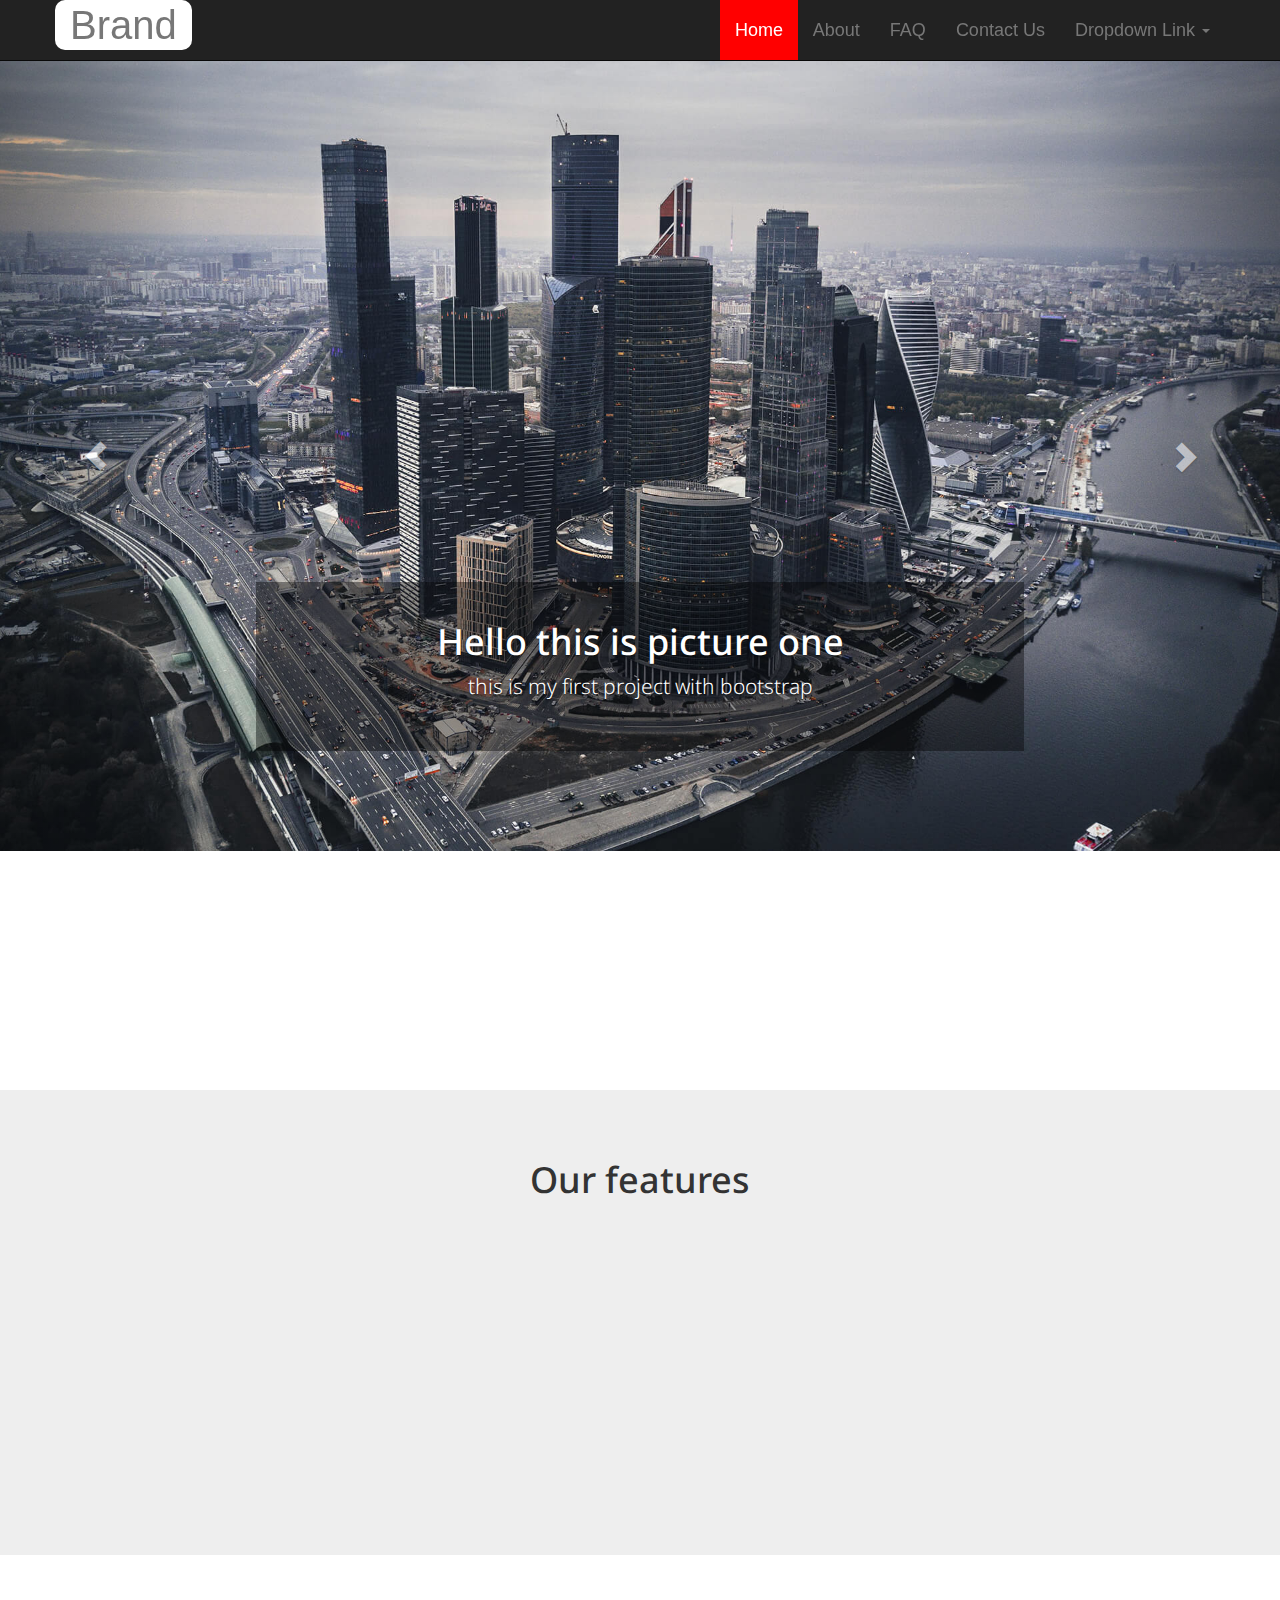
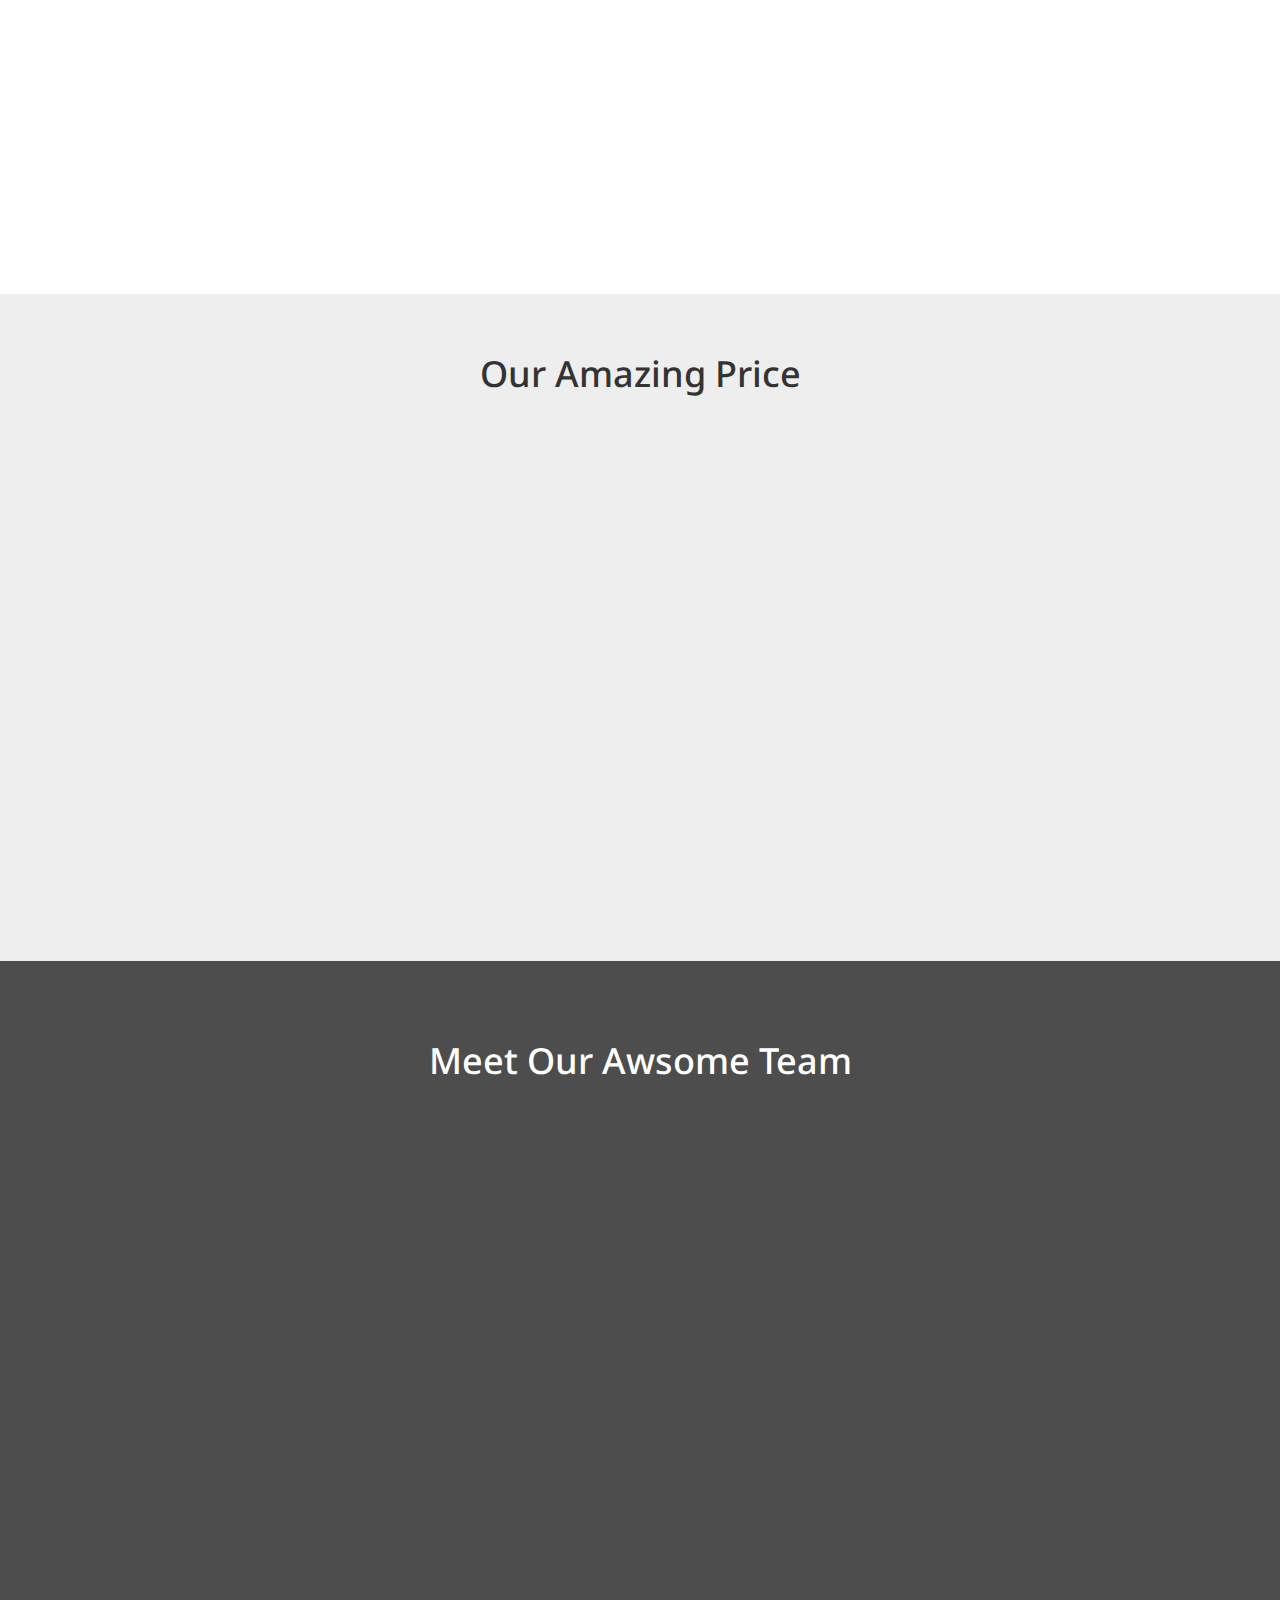
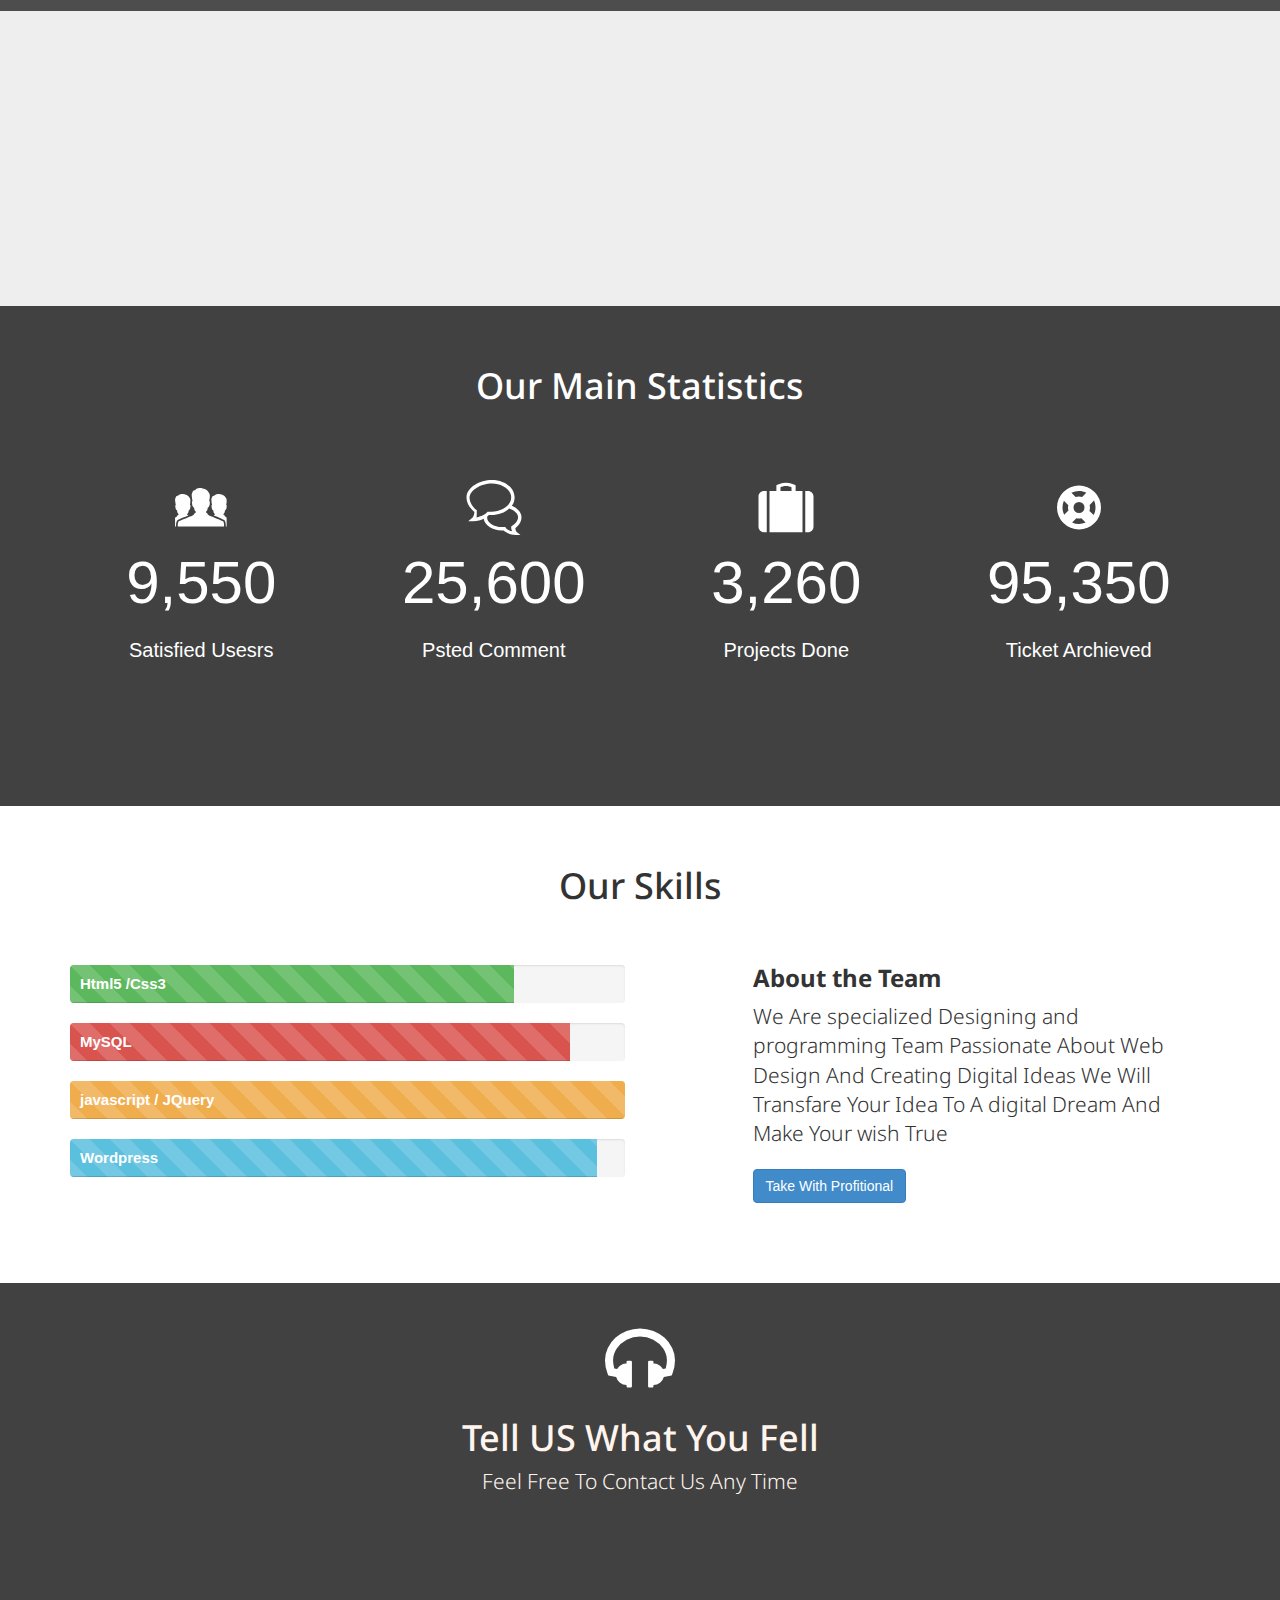
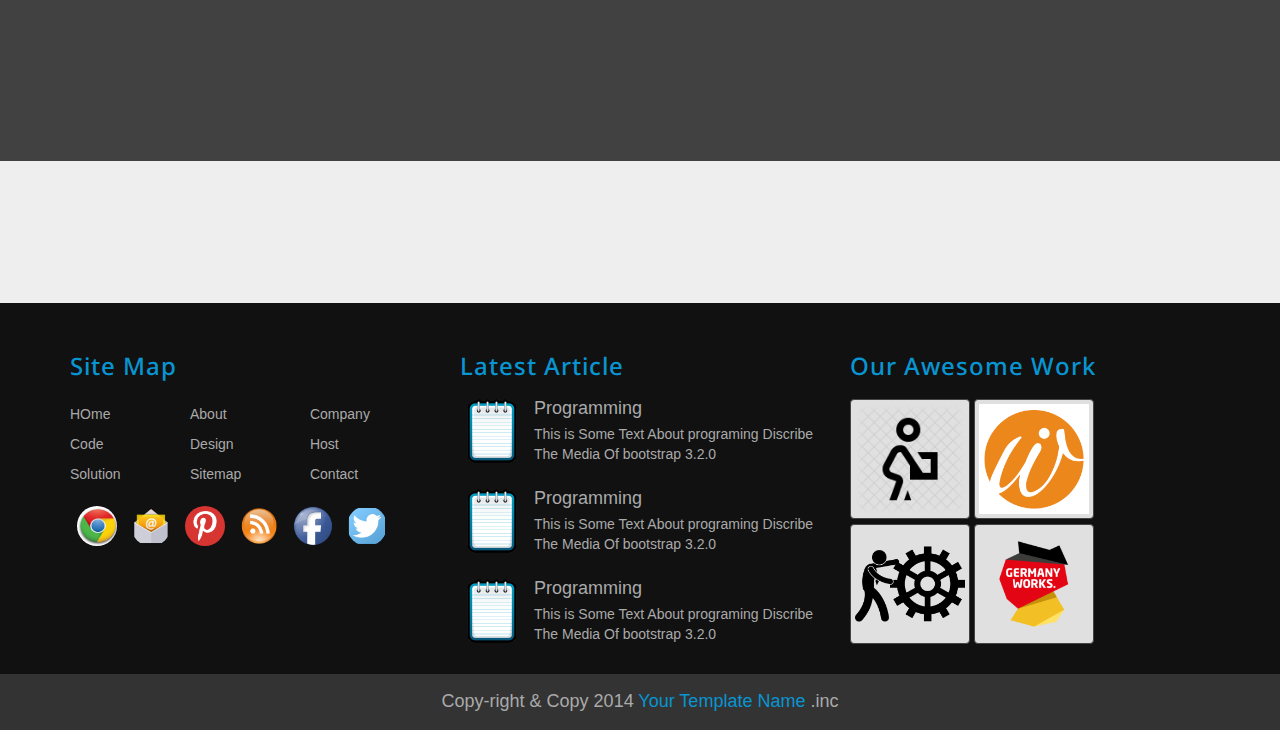
<file: bootstrap-project/index.html>
<!DOCTYPE html>
<html>
<head> 
  <link rel="stylesheet" 
  href="https://cdnjs.cloudflare.com/ajax/libs/font-awesome/5.15.3/css/all.min.css" 
  integrity="sha512-iBBXm8fW90+nuLcSKlbmrPcLa0OT92xO1BIsZ+ywDWZCvqsWgccV3gFoRBv0z+8dLJgyAHIhR35VZc2oM/gI1w==" 
  crossorigin="anonymous" />  <!--to Aicons-->
  
<!-- Required meta tags -->
<meta charset="utf-8">
<!--meta  of internet exploer-->
<meta http-equiv="X-UA-Compatible" content="IE=edge"> 
<!--meta of mobile -->
<meta name="viewport" content="width=device-width, initial-scale=1, shrink-to-fit=no">


<link rel="stylesheet" href="css/bootstrap.min.css">
<link rel="stylesheet" href="css/all.min.css">
<link rel="stylesheet" href="css/main.css"> 
<link rel="stylesheet" href="css/media.css"> 
<link rel="stylesheet" href="css/hover.css"> <!--Hover File-->
<link rel="stylesheet" href="css/animate.css"> <!--Animate file-->
<link rel="stylesheet" type="text/css" href="//fonts.googleapis.com/css?family=Droid+Sans" />

<title> boot strap first design</title>

</head>
<body>

    <!----------------navbar-------------------------------->

  <nav class="navbar navbar-default navbar-fixed-top navbar-inverse " role="navigation">

    <div class="container"> 

      <!-- Brand and toggle get grouped for better mobile display -->
      <div class="navbar-header ">

        <button type="button" class="navbar-toggle" data-toggle="collapse" data-target="#bs-example-navbar-collapse-1">
          <span class="sr-only">Toggle navigation</span>
          <span class="icon-bar"></span>
          <span class="icon-bar"></span>
          <span class="icon-bar"></span>
        </button>

        <a class="navbar-brand hvr-underline-reveal wow bounceInLeft" href="#">Brand</a> <!--brand-name or (logo)-->

      </div>
  

      <!-- Collect the nav links, forms, and other content for toggling -->
      <div class="collapse navbar-collapse" id="bs-example-navbar-collapse-1">

        <ul class="nav navbar-nav navbar-right"> <!--contain 3 link and nav become right side--> 
          
          <li class="active hvr-ripple-in wow  fadeInDown " data-wow-duration="1s" data-wow-delay="0.5s" ><a href="#"> Home</a></li> <!--first link to (class="active)"-->

          <li><a href="about.html " class="wow  fadeInDown " data-wow-duration="1s" data-wow-delay="1s">About</a></li>  <!--Second link (normal link)-->
          <li><a href="FAQ.html" class="wow  fadeInDown " data-wow-duration="1s" data-wow-delay="1.5s">FAQ</a></li>  <!--FAQ - link (normal link)-->
          <li><a href="contact.html" class="wow  fadeInDown " data-wow-duration="1s" data-wow-delay="2s">Contact Us</a></li>  <!--third link (normal link)-->

          <li class="dropdown"> <!-- fourth Link contain a Drop down -->
            <a href="#" class="dropdown-toggle wow  fadeInDown " data-wow-duration="1s" data-wow-delay="2.5s" data-toggle="dropdown">Dropdown Link <span class="caret"></span></a>
            <ul class="dropdown-menu" role="menu">
              <li><a href="#">Action</a></li>
              <li><a href="#">Another action</a></li>
              <li><a href="#">Something else here</a></li>
              <li class="divider"></li>  <!--To make line in dropdown -->
              <li><a href="#">Separated link</a></li>
              <li class="divider"></li>  <!--To make line in dropdown-->
              <li><a href="#">One more separated link</a></li>
            </ul>
          </li>
        </ul>

        <!-- <form class="navbar-form navbar-left" role="search">
          <div class="form-group">
            <input type="text" class="form-control" placeholder="Search">
          </div>
          <button type="submit" class="btn btn-default">Submit</button>
        </form> -->   <!--this form not need now-->


        <!--
           <ul class="nav navbar-nav navbar-right"> 

          <li><a href="#"> normal Link</a></li> 

          <li class="dropdown">
            <a href="#" class="dropdown-toggle" data-toggle="dropdown">Dropdown <span class="caret"></span></a>
            <ul class="dropdown-menu" role="menu">
              <li><a href="#">Action</a></li>
              <li><a href="#">Another action</a></li>
              <li><a href="#">Something else here</a></li>
              <li class="divider"></li> 
              <li><a href="#">Separated link</a></li>
            </ul>
          </li>
        </ul> 
      -->
        
      </div><!-- /.navbar-collapse -->
      
    </div><!-- /.container-fluid -->
    
  </nav>
  <!--end of navbar-->
<!-------------------------------------------------------------------------------------------------->
<!--Start Video #51 Bread crumb Section -->
<!-- <div class="breadcruumb-holder">
    <div class="container">
        <ol class="breadcrumb">
          <li><a href="index.html">Home</a></li>
          <li class="active">About us</li>
        </ol>
    </div>
</div> -->

<!--End Video #51 Bread crumb Section-->
<!-------------------------------------------------------------------------------------------------->




  <!-- start carousel video 13 (slide-show)-->

  <div id="myslide" class="carousel slide" data-ride="carousel"> <!--contin id (myslide)-->
    
    <!-- Indicators -->
    <ol class="carousel-indicators">

      <li data-target="#myslide" data-slide-to="0" class="active"></li> <!--slide one indicater  -->
      <li data-target="#myslide" data-slide-to="1"></li>                 <!--slide two  -->
      <li data-target="#myslide" data-slide-to="2"></li>                <!--slide three-->
      <li data-target="#myslide" data-slide-to="3"></li>                <!--slide four -->
    </ol>
  
    <!-- Wrapper for slides  --> 
    <div class="carousel-inner "> <!--#of pages = #of picture-->

        <div class="item active">
          <img src="img/heo-bg.jpg" alt="pic1">            <!--first picutre-->
          <div class="carousel-caption">
            <h1> Hello this is picture one </h1>
            <p class="lead"> this is my first project with bootstrap</p>
          </div>
        </div>
      
        <div class="item">
          <img src="img/cta-bg.jpg" alt="pic2">
          <div class="carousel-caption">        <!--second picutre-->     
            <h1> Hello this is picture two </h1>
           <p class="lead"> this is my first project with bootstrap</p>
          </div>
        </div>
     
    
    
      
        <div class="item">
          <img src="img/Contact.jpg" alt="pic3">
          <div class="carousel-caption">        <!--third picutre-->     
            <h1> Hello this is picture three </h1>
            <p class="lead"> this is my first project with bootstrap</p>
          </div>
        </div>
        
  


        <div class="item">
          <img src="img/cnt.jpg" alt="pic4">
          <div class="carousel-caption" class="img-responsive">        <!--four picutre-->     
           <h1> Hello this is picture four </h1>
           <p class="lead"> this is my first project with bootstrap</p>
          </div>
        </div>
  
  </div>


    <!-- Controls --> <!-- السهمين-->

    <a class="left carousel-control" href="#myslide" role="button" data-slide="prev"> 
      <span class="glyphicon glyphicon-chevron-left"></span>
    </a>

    <a class="right carousel-control" href="#myslide" role="button" data-slide="next">
      <span class="glyphicon glyphicon-chevron-right"></span>
    </a>
  </div>
                                  <!--end- carousel-->
              <!------------------------------------------------------------------>
              <!------------------------------------------------------------------->
       

             
             
<!----------------------------------------------------------------------------------------------------------------->
                                      <!--video 15 section About -->

   <section class="about text-center wow bounceIn" data-wow-duration="3s" data-wow-offset="250" > <!--wow -to use animation file then name of animation-->
      <div class="container">
            <h1>Need Our New Template <span>Haggag-Inc</span></h1>      
            <p class="lead">Let Me Introduce Our emplate  Created with <strong>Bootstap</strong> 3.2.0</p>
      </div>   
    </section>

                                             <!--end section about -->
<!----------------------------------------------------------------------------------------------------------------->

                                             

    <!----------start section features -------------------->

         <section class="featurs text-center ">
        <div class="container ">
           <h1 > Our features</h1>
          
          <div class="row">
              
            <div class="col-lg-3 col-md-6">
                <div class="Feat wow bounceInLeft" data-wow-duration="5s" data-wow-offset="120">
                <span class="glyphicon glyphicon-ok"></span>  <!--code of ICON-->
                <h4>Story One</h4>
                <p>Lorem ipsum dolor, sit amet consectetur adipisicing elit. At, eum sint fugit nobis, qui laudantium ipsum eos vel nulla quam architecto sapiente neque maiores tempore hic quos numquam? Similique, recusandae.</p>
                </div>
            </div>
            
            <div class="col-lg-3 col-md-6">
              <div class="Feat wow bounceInUp" data-wow-duration="5s" data-wow-offset="120">
              <span class="glyphicon glyphicon-thumbs-up"></span>  <!--code of ICON-->
              <h4>Story Two</h4>
              <p>Lorem ipsum dolor sit amet consectetur adipisicing elit. Repellendus corrupti exercitationem tempore? Nostrum at ea pariatur incidunt, harum neque temporibus quae aut tenetur, doloremque ex, odio perspiciatis ab et voluptatem.</p>
            </div>
          </div>

          <div class="col-lg-3 col-md-6 wow bounceIn">
            <div class="Feat  wow bounceInDown"data-wow-duration="5s" data-wow-offset="120">
            <span class="glyphicon glyphicon-eye-open"></span>  <!--code of ICON-->
            <h4>Story Three</h4>
            <p>Lorem ipsum dolor sit amet consectetur adipisicing elit. Reiciendis consequatur molestias odit tenetur provident totam accusamus magni laudantium facilis nulla ipsa aspernatur pariatur sunt reprehenderit alias, recusandae harum dignissimos placeat?</p>
          </div>
        </div>

        <div class="col-lg-3 col-md-6">
          <div class="Feat wow bounceInRight "data-wow-duration="5s" data-wow-offset="120">
          <span class="glyphicon glyphicon-pencil"></span>  <!--code of ICON-->
          <h4>Story Four</h4>
          <p>Lorem ipsum dolor sit amet ur adipisicing elit. Sapientenatus voluptatibus eos harum temporibus cupiditate fugit quam impedit ex consectetur, pariatur error tempore dignissimos voluptatum doloremque, ipsa inventore corporis veritatis.</p>
        </div>
      </div>

          </div>
        </div>
         </section>

        
<!----------End section features -------------------->


<!-- start testimonials carousel ---------------------->
<section class="testimonials text-center wow flipInY" data-wow-duration="1s" data-wow-offset="400">
  <div class="container">
      <h1>What our clients say</h1>

      
    <div id="carousel-testimonials" class="carousel slide" data-ride="carousel"> <!--id=(carousel-testimonials)-->
      
      
    
      <!-- Wrapper for slides  --> 
      <div class="carousel-inner"> <!--#of pages = #of picture-->

          <div class="item active">
            <p class="lead"> this is my first project with bootstrap this is my first project with bootstrap this is my first project with bootstrap</p>
            <span>Mohamed Haggag</span>
          </div>
        
          <div class="item">
            <p class="lead">this is my first project with bootstrap this is my first project with bootstrap this is my first project with bootstrap</p>
            <span> Abdullah haggag </span>
            <i class="fa fa-youtube"></i>
          </div>
      
          <div class="item">
            <p class="lead">this is my first project with bootstrap this is my first project with bootstrap this is my first project with bootstrap</p>
            <span>Mostafa Ali</span>
          </div>
          
        <div class="item">
              <p class="lead">this is my first project with bootstrap this is my first project with bootstrap this is my first project with bootstrap</p>
            <span> Moham3ed Amin</span>
            </div>
    
      </div>

      <ol class="carousel-indicators">

      <li data-target="#carousel-testimonials" data-slide-to="0" class="active">
        <img src="img/v5.png" alt="">
      </li> <!--slide one indicater  -->
      <li data-target="#carousel-testimonials" data-slide-to="1"> 
        <img src="img/v2.jpg" alt="">
      </li>                 <!--slide two  -->
      <li data-target="#carousel-testimonials" data-slide-to="2">
        <img src="img/v3.png" alt="">
      </li>                <!--slide three-->
      <li data-target="#carousel-testimonials" data-slide-to="3">
        <img src="img//v6.png" alt="">
      </li>  
                    <!--slide four -->

    </ol>          
    </div> 
  </div>       
</section>

                            <!--end -Testimon- carousel-->
              <!------------------------------------------------------------------>
              <!------------------------------------------------------------------->

              <!-- start section price table-->

  <section class="Price-table text-center">
    <div class="container ">
      <h1>Our Amazing Price</h1>
      <div class="row">

        <div class="col-lg-3 col-sm-6 col-xs-12">
          <div class="Price-box wow fadeInUp " data-wow-duration="2s"data-wow-offset="400">
            <h2 class="text-primary"> Hosting </h2>
            <p class="center-block">$40</p>

            <ul class="list-unstyled">
              <li>space:30GB</li>
              <li>Emails:20</li>
              <li>Ips: 2 ip</li>
              <li>Database:10</li>
              <li>FtP Account: 5</li>
            </ul>
            <a href="#"class="btn btn-primary" > Order Now</a>
          </div>
        </div>

        <div class="col-lg-3 col-sm-6 col-xs-12">
          <div class="Price-box wow fadeInDown" data-wow-duration="2s"data-wow-offset="400">
            <h2 class="text-success">VPS </h2>
            <p class="center-block">$50</p>

            <ul class="list-unstyled">
              <li>space:50GB</li>
              <li>Emails:30</li>
              <li>Ips: 5 ip</li>
              <li>Database:20</li>
              <li>FtP Account: 5</li>
            </ul>
            <a href="#"class="btn btn-success" > Order Now</a>
          </div>
        </div>

        <div class="col-lg-3 col-sm-6 col-xs-12">
          <div class="Price-box wow fadeInUp" data-wow-duration="2s"data-wow-offset="400">
            <h2 class="text-info">Dedicated</h2>
            <p class="center-block">$70</p>

            <ul class="list-unstyled">
              <li>space:80GB</li>
              <li>Emails:40</li>
              <li>Ips: 8 ip</li>
              <li>Database:20</li>
              <li>FtP Account: 20</li>
            </ul>
            <a href="#"class="btn btn-info" > Order Now</a>
          </div>
        </div>

        <div class="col-lg-3 col-sm-6 col-xs-12">
          <div class="Price-box wow fadeInDown" data-wow-duration="2s"data-wow-offset="400">
            <h2 class="text-danger"> Cloud  </h2>
            <p class="center-block">$90</p>

            <ul class="list-unstyled">
              <li>space:90GB</li>
              <li>Emails :50</li>
              <li>Ips: 10 ip</li>
              <li>Database:50</li>
              <li>FtP Account: 50</li>
            </ul>
            <a href="#"class="btn btn-danger grow-rotate" > Order Now</a>
          </div>
        </div>

      </div>
    </div>
  </section>

  <!-- start video 22 Our team section  -->

  <section class="our-team text-center" >
    <div class="team">
      <div class="container">
        <h1>Meet Our Awsome Team</h1>
        <div class="row">
          <div class="col-lg-3 col-sm-6">
           <div class="person wow pulse" data-wow-duration="1s"data-wow-offset="400">
             <img src="img/team/team-6.jpg" alt="person-1" class="img-circle">  <!--Circle Image-->
            <h3>Demi Lewis</h3>
            <p>Amet labore numquam corrupti est. Nostrum dolor. </p>
           </div>
          </div>

          <div class="col-lg-3 col-sm-6">
            <div class="person wow pulse" data-wow-duration="1s"data-wow-offset="400">
              <img src="img/team/team-5.jpg" alt="person-2" class="img-circle"> 
              <h3>Niall Katz</h3>
              <p>Aut ex esse explicabo quia harum ea accusamus excepturi.</p>
               
              
            </div>
          </div>

          <div class="col-lg-3 col-sm-6" >
            <div class="person wow pulse" data-wow-duration="1s"data-wow-offset="400">
              <img src="img/team/team-4.jpg" alt="person-3" class="img-circle">
              <h3>Amanda Jepson</h3>
              <p>Sint qui cupiditate. Asperiores fugit impedit.</p>
            </div>
          </div>

          <div class="col-lg-3 col-sm-6">
            <div class="person wow pulse" data-wow-duration="1s"data-wow-offset="400">
              <img src="img/team/team-3.jpg" alt="person-4" class="img-circle">
              <h3>William Anderson</h3>
              <p>Ut enim possimus nihil cupiditate beatae.
                 eos vero.</p>
                 <i class="fafa-google"></i>
            </div>
          </div>


        </div>
      </div>
    </div>

  </section>


  <!---start video 25 section subscribe-->
  <section class="subscribe text-center">
    <div class="container wow bounceInUp"data-wow-duration="2s"data-wow-offset="200" >
      <h1>Keep in touch</h1>
      <p class="lead">sign Up For News letter Dont Worry About Spam We Hate It To </p>
      <form class="form-inline">

        <input class="form-control input-lg" type="text" placeholder="Write Your Email"> <!--input space --><!--input-lg to make form big-->
        <button class="btn btn-danger btn-lg">Subscribe</button>

      </form>
    </div>

  </section>

  <section class="statistics text-center">
    <div class="data">
      <div class="container">
        <h1>Our Main Statistics </h1>
        <div class="row">
         
          <div class="col-md-3">
            <div class="stats">
              <svg xmlns="http://www.w3.org/2000/svg" 
              xmlns:xlink="http://www.w3.org/1999/xlink" 
              aria-hidden="true"
               focusable="false"
               preserveAspectRatio="xMidYMid meet" 
               viewBox="0 0 32 32"><path d="M21.053 20.8c-1.132-.453-1.584-1.698-1.584-1.698s-.51.282-.51-.51s.51.51 1.02-2.548c0 0 1.413-.397 1.13-3.68h-.34s.85-3.51 0-4.7c-.85-1.188-1.188-1.98-3.057-2.547s-1.188-.454-2.547-.396c-1.36.058-2.492.793-2.492 1.19c0 0-.85.056-1.188.396c-.34.34-.906 1.924-.906 2.32s.283 3.06.566 3.625l-.337.114c-.284 3.283 1.13 3.68 1.13 3.68c.51 3.058 1.02 1.756 1.02 2.548s-.51.51-.51.51s-.452 1.245-1.584 1.698c-1.132.452-7.416 2.886-7.927 3.396c-.512.51-.454 2.888-.454 2.888H29.43s.06-2.377-.452-2.888c-.51-.51-6.795-2.944-7.927-3.396zm-12.47-.172c-.1-.18-.148-.31-.148-.31s-.432.24-.432-.432s.432.432.864-2.16c0 0 1.2-.335.96-3.118h-.29s.144-.59.238-1.334a10.01 10.01 0 0 1 .037-.996l.038-.426c-.02-.492-.107-.94-.312-1.226c-.72-1.007-1.008-1.68-2.59-2.16c-1.584-.48-1.01-.384-2.16-.335c-1.152.05-2.112.672-2.112 1.01c0 0-.72.047-1.008.335c-.27.27-.705 1.462-.757 1.885v.28c.048.654.26 2.45.47 2.873l-.286.096c-.24 2.782.96 3.118.96 3.118c.43 2.59.863 1.488.863 2.16s-.432.43-.432.43s-.383 1.058-1.343 1.44l-.232.092v5.234h.575c-.03-1.278.077-2.927.746-3.594c.357-.355 1.524-.94 6.353-2.862zm22.33-9.056c-.04-.378-.127-.715-.292-.946c-.718-1.008-1.007-1.68-2.59-2.16c-1.583-.48-1.007-.384-2.16-.335c-1.15.05-2.11.672-2.11 1.01c0 0-.72.047-1.008.335c-.27.272-.71 1.472-.758 1.89h.033l.08.914c.02.23.022.435.027.644c.09.666.21 1.35.33 1.59l-.286.095c-.24 2.782.96 3.118.96 3.118c.432 2.59.863 1.488.863 2.16s-.43.43-.43.43s-.054.143-.164.34c4.77 1.9 5.927 2.48 6.28 2.833c.67.668.774 2.316.745 3.595h.48V21.78l-.05-.022c-.96-.383-1.344-1.44-1.344-1.44s-.433.24-.433-.43s.433.43.864-2.16c0 0 .804-.23.963-1.84V14.66c0-.018 0-.033-.003-.05h-.29s.216-.89.293-1.862v-1.176z" fill="white"/></svg>
              <p>9,550</p>
              <span> Satisfied Usesrs</span>
              </div>
          </div>

          <div class="col-md-3">
            <div class="stats">
              <svg xmlns="http://www.w3.org/2000/svg" xmlns:xlink="http://www.w3.org/1999/xlink"
               aria-hidden="true"
                focusable="false"
                 preserveAspectRatio="xMidYMid meet"
                  viewBox="0 0 16 16">
                  <path fill="white" d="M14.2 14c.6-.5 1.8-1.6 1.8-3.2c0-1.4-1.2-2.6-2.8-3.3c.5-.6.8-1.5.8-2.4C14 2.3 11.1 0 7.4 0C3.9 0 0 2.1 0 5.1c0 2.1 1.6 3.6 2.3 4.2c-.1 1.2-.6 1.7-.6 1.7L.5 12H2c1.2 0 2.2-.3 3-.7c.3 1.9 2.5 3.4 5.3 3.4h.5c.6.5 1.8 1.3 3.5 1.3h1.4l-1.1-.9s-.3-.3-.4-1.1zm-3.9-.3C8 13.7 6 12.4 6 10.9v-.2c.2-.2.4-.3.5-.5h.7c2.1 0 4-.7 5.2-1.9c1.5.5 2.6 1.5 2.6 2.5s-.9 2-1.7 2.5l-.3.2v.3c0 .5.2.8.3 1.1c-1-.2-1.7-.7-1.9-1l-.1-.2h-1zM7.4 1C10.5 1 13 2.9 13 5.1s-2.6 4.1-5.8 4.1H6.1l-.1.2c-.3.4-1.5 1.2-3.1 1.5c.1-.4.1-1 .1-1.8v-.3C2 8 .9 6.6.9 5.2C.9 3 4.1 1 7.4 1z"/></svg>
                  <p>25,600</p>
                  <span>Psted Comment</span>
                </div>
          </div>

          <div class="col-md-3">
            <div class="stats">
              <svg xmlns="http://www.w3.org/2000/svg" 
              xmlns:xlink="http://www.w3.org/1999/xlink"
               aria-hidden="true" focusable="false"
                preserveAspectRatio="xMidYMid meet"
                 viewBox="0 0 20 20">
                 <path d="M18 4h-1v15h1c1.1 0 2-.9 2-2V6c0-1.1-.9-2-2-2zM0 6v11c0 1.1.899 2 2 2h1V4H2C.899 4 0 4.9 0 6zm13.5-4.094C12.819 1.59 11.611 1 9.981 1c-1.633 0-2.8.59-3.481.906V4H4v15h12V4h-2.5V1.906zM12 4H8V2.664c.534-.23 1.078-.465 1.981-.465c.902 0 1.486.234 2.019.465V4z" fill="white"/></svg>
                 <p>3,260</p>
                 <span>Projects Done</span>
                </div>
          </div>

          <div class="col-md-3">
            <div class="stats">
                <svg xmlns="http://www.w3.org/2000/svg"
                 xmlns:xlink="http://www.w3.org/1999/xlink" 
                 aria-hidden="true" focusable="false" 
                 preserveAspectRatio="xMidYMid meet" 
                 viewBox="0 0 20 20">
                 <g fill="white"><path fill-rule="evenodd" clip-rule="evenodd" d="M18 10a8 8 0 1 1-16 0a8 8 0 0 1 16 0zm-2 0c0 .993-.241 1.929-.668 2.754l-1.524-1.525a3.997 3.997 0 0 0 .078-2.183l1.562-1.562C15.802 8.249 16 9.1 16 10zm-5.165 3.913l1.58 1.58A5.98 5.98 0 0 1 10 16a5.976 5.976 0 0 1-2.516-.552l1.562-1.562a4.006 4.006 0 0 0 1.789.027zm-4.677-2.796a4.002 4.002 0 0 1-.041-2.08l-.08.08l-1.53-1.533A5.98 5.98 0 0 0 4 10c0 .954.223 1.856.619 2.657l1.54-1.54zm1.088-6.45A5.974 5.974 0 0 1 10 4c.954 0 1.856.223 2.657.619l-1.54 1.54a4.002 4.002 0 0 0-2.346.033L7.246 4.668zM12 10a2 2 0 1 1-4 0a2 2 0 0 1 4 0z" fill="#white"/></g></svg>     
                 <p>95,350</p>
                 <span>Ticket Archieved</span>
                </div>
          </div>


         </div>
      </div>
    </div>
    
  </section>


<!---start video 27 section Our skills-->

<section class="Our-skills">

  <div class="container">
    <h1 class="text-center">Our Skills</h1>
    <div class="row">

      <!--start  Progress Skill-->
      <div class="col-md-6">
          <div class="skills-progress">
            <div class="progress">          <!--class in boot strap-->
              <div class="progress-bar progress-bar-success progress-bar-striped active"  
               role="progressbar"
               aria-valuenow="80"
                aria-valuemin="0"
                ari-valuemax="100" 
                style="width: 80%;"> Html5 /Css3
              </div> 

              
            </div>

            <div class="progress">          <!--class in boot strap-->
              <div class="progress-bar progress-bar-danger progress-bar-striped active"  
               role="progressbar"
               aria-valuenow="90"
                aria-valuemin="0"
                ari-valuemax="100" 
                style="width: 90%;"> MySQL
              </div> 

              
            </div>
            
            <div class="progress">          <!--class in boot strap-->
              <div class="progress-bar progress-bar-warning progress-bar-striped active"  
               role="progressbar"
               aria-valuenow="70"
                aria-valuemin="0"
                ari-valuemax="100" 
                style="width: 900%;"> javascript / JQuery
              </div> 

              
            </div>
            <div class="progress">          <!--class in boot strap to make proog-->
              <div class="progress-bar progress-bar-info progress-bar-striped active"  
               role="progressbar"
               aria-valuenow="95"
                aria-valuemin="0"
                ari-valuemax="100" 
                style="width: 95%;"> Wordpress
              </div> 

              
            </div>
          </div>
        </div>

        <!--Start Team Info-->

        <div class="col-md-5 col-md-offset-1">
          <div class="skills-info">
            <h3> About the Team</h3>
            <p class="lead">We Are specialized Designing and programming Team Passionate About Web Design And Creating Digital Ideas 
              We Will Transfare Your Idea To A digital Dream And Make Your wish True </p>

              <button type="button" class="btn btn-primary"> Take With Profitional</button>
            </p>
          </div>
        </div>
        
    </div>
  </div>

</section>


<!--start section contact_Us Form video 29-->

<section class="contact-us">
  <div class="feld text-center">
    <div class="container">
      <div class="row">
        <svg xmlns="http://www.w3.org/2000/svg" 
        xmlns:xlink="http://www.w3.org/1999/xlink"
        aria-hidden="true" focusable="false" width="5em" height="5em" style="-ms-transform: rotate(360deg); -webkit-transform: rotate(360deg); transform: rotate(360deg);" preserveAspectRatio="xMidYMid meet" viewBox="0 0 1664 1408"><path d="M1664 758q0 166-60 314l-20 49l-185 33q-22 83-90.5 136.5T1152 1344v32q0 14-9 23t-23 9h-64q-14 0-23-9t-9-23V800q0-14 9-23t23-9h64q14 0 23 9t9 23v32q71 0 130 35.5t93 95.5l68-12q29-95 29-193q0-148-88-279t-236.5-209T832 192t-315.5 78T280 479t-88 279q0 98 29 193l68 12q34-60 93-95.5T512 832v-32q0-14 9-23t23-9h64q14 0 23 9t9 23v576q0 14-9 23t-23 9h-64q-14 0-23-9t-9-23v-32q-88 0-156.5-53.5T265 1154l-185-33l-20-49Q0 924 0 758q0-151 67-291t179-242.5T512 61T832 0t320 61t266 163.5T1597 467t67 291z" fill="white"/></svg>
        <h1>Tell US What You Fell</h1>
        <p class="lead">Feel Free To Contact Us Any Time</p>

        <!--start contact form -->

        <form role="form">
          <div class="col-md-6 wow bounceInLeft"data-wow-duration="2s" data-wow-offset="300">
            <div class="form-group">
             <input type="text" placeholder="User Name" class="form-control input-lg">
            </div>

            <div class="form-group">
              <input type="email" placeholder="Email" class="form-control input-lg">
            </div>

            <div class="form-group">
              <input type="text" placeholder="Cell Phone" class="form-control input-lg">
            </div>
          </div>

          <div class="col-md-6 wow bounceInRight"data-wow-duration="2s" data-wow-offset="300">

            <div class="form-group">
              <textarea class="form-control input-lg" placeholder="Your Message"></textarea>
            </div>

            <div class="form-group">
              <button type="button" class="btn btn-danger btn-lg btn-block">Contact Us </button>
            </div>
          </div>

        </form>




      </div>
    </div>

  </div>

</section>

<!--Start Section Our-Clients Video 30-->

<section class="Our-Clients">
  <div class="container">
    <div class="row">
     <ul class="list-unstyled">
      <li class="col-md-2 col-4">
        <img class="img-responsive center-block wow bounceIn" src="img/our-clients/1.png" alt="" data-wow-duration=".5s"data-wow-offset="200" data-wow-delay=".5s">
      </li>

      <li class="col-md-2 col-4">
        <img class="img-responsive center-block wow bounceIn" src="img/our-clients/2.png" alt=""data-wow-duration=".5s"data-wow-offset="200" data-wow-delay="1s">
      </li>

      <li class="col-md-2 col-4">
        <img class="img-responsive center-block wow bounceIn" src="img/our-clients/3.png" alt="" data-wow-duration=".5s"data-wow-offset="200" data-wow-delay="1.5s">
      </li>

      <li class="col-md-2 col-4">
        <img class="img-responsive center-block wow bounceIn" src="img/our-clients/4.jpg" alt="" data-wow-duration=".5s"data-wow-offset="200" data-wow-delay="2s">
      </li>

      <li class="col-md-2 col-4">
        <img class="img-responsive center-block wow bounceIn" src="img/our-clients/5.png" alt="" data-wow-duration=".5s"data-wow-offset="200" data-wow-delay="2.5s">
      </li>

      <li class="col-md-2 col-4">
        <img class="img-responsive center-block wow bounceIn" src="img/our-clients/6.png" alt="" data-wow-duration=".5s"data-wow-offset="200" data-wow-delay="3s">
      </li>

     </ul> 
      

    </div>
  </div>
</section>

 <!-- Start Section footer Video 32 -->

 <section class="footer">
  <div class="container">
    <div class="row">
      <div class="col-lg-4 col-md-6">
        <h3>Site Map</h3>

        <ul class="list-unstyled three-coulms">
          <li >HOme</li>
          <li>About</li>
          <li>Company</li>
          <li>Code</li>
          <li>Design</li>
          <li>Host</li>
          <li>Solution</li>
          <li>Sitemap</li>
          <li>Contact</li>
        </ul>

        <ul class="list-unstyled social" >
          <li > <img  src="img/icons/Google-Chrome-icon.png" class="im" alt=""></li>
          <li> <img src="img/icons/Mail-icon.png" class="im" alt=""></li>
          <li> <img src="img/icons/pinterest-icon.png" class="im" alt=""></li>
          <li> <img src="img/icons/rss-icon.png" class="im" alt=""></li>
          <li> <img src="img/icons/social-facebook-button-blue-icon.png" class="im" alt=""></li>
          <li> <img src="img/icons/Twitter-icon.png" class="im" alt=""></li>
        </ul>
      </div>

      <div class="col-lg-4 col-md-6">
        <h3>Latest Article</h3>

        <div class="media">
            <a class="pull-left" href="#">
              <img class="media-object" src="img/text icon/Document-Text-icon.png" style="width: 64 px;height: 64px;" alt="">
            </a>

            <div class="media-body">
              <h4 class="media-heading">
              Programming
              </h4>
              <p>This is Some Text About programing  Discribe The Media Of bootstrap 3.2.0</p>
           </div>
        </div>

        <div class="media">
          <a class="pull-left" href="#">
            <img class="media-object" src="img/text icon/Document-Text-icon.png" style="width: 64 px;height: 64px;" alt="">
          </a>

          <div class="media-body">
            <h4 class="media-heading">
            Programming
            </h4>
            <p>This is Some Text About programing  Discribe The Media Of bootstrap 3.2.0</p>
         </div>
      </div>

      <div class="media">
        <a class="pull-left" href="#">
          <img class="media-object" src="img/text icon/Document-Text-icon.png" style="width: 64 px;height: 64px;" alt="">
        </a>

        <div class="media-body">
          <h4 class="media-heading">
          Programming
          </h4>
          <p>This is Some Text About programing  Discribe The Media Of bootstrap 3.2.0</p>
       </div>
    </div>

      </div>

      <div class="col-lg-4 ">
        <h3>Our Awesome Work</h3>
        <!-- class="img-thumbnail صوره مصغره -->
        <img class="img-thumbnail  im-4" src="img/text icon/38.png" alt="">
        <img class="img-thumbnail  im-4" src="img/text icon/i1.png" alt="">
        <img class="img-thumbnail  im-4" src="img/text icon/i2.png" alt="">
        <img class="img-thumbnail  im-4" src="img/text icon/192.png" alt="">
      </div>

    </div>
   </div>
  <div class="copy-right text-center">
    Copy-right & Copy 2014 <span>Your Template Name</span> .inc
  </div>
</section>

<!--Start Video 36 section tool bar-->

<!-- <section class="option-box">
  <div class="color-option">
    <h4>Color option</h4>
      <ul class="list-unstyled">
        <li></li>
        <li></li>
        <li></li>
        <li></li>
        <li></li>

      </ul>
      
  </div> -->
  <!-- <svg class="gear" xmlns="http://www.w3.org/2000/svg" 
  xmlns:xlink="http://www.w3.org/1999/xlink"
   aria-hidden="true" focusable="false" 
   width="4em" height="4em"
    style="-ms-transform: rotate(360deg);
     -webkit-transform: rotate(360deg);
      transform: rotate(360deg);" 
      preserveAspectRatio="xMidYMid meet" 
      viewBox="0 0 24 24"><g 
      fill="none"><path d="M12.012 2.25c.734.008 1.465.093 2.182.253a.75.75 0 0 1 .582.649l.17 1.527a1.384 1.384 0 0 0 1.927 1.116l1.401-.615a.75.75 0 0 1 .85.174a9.792 9.792 0 0 1 2.204 3.792a.75.75 0 0 1-.271.825l-1.242.916a1.381 1.381 0 0 0 0 2.226l1.243.915a.75.75 0 0 1 .272.826a9.797 9.797 0 0 1-2.204 3.792a.75.75 0 0 1-.848.175l-1.407-.617a1.38 1.38 0 0 0-1.926 1.114l-.169 1.526a.75.75 0 0 1-.572.647a9.518 9.518 0 0 1-4.406 0a.75.75 0 0 1-.572-.647l-.168-1.524a1.382 1.382 0 0 0-1.926-1.11l-1.406.616a.75.75 0 0 1-.849-.175a9.798 9.798 0 0 1-2.204-3.796a.75.75 0 0 1 .272-.826l1.243-.916a1.38 1.38 0 0 0 0-2.226l-1.243-.914a.75.75 0 0 1-.271-.826a9.793 9.793 0 0 1 2.204-3.792a.75.75 0 0 1 .85-.174l1.4.615a1.387 1.387 0 0 0 1.93-1.118l.17-1.526a.75.75 0 0 1 .583-.65c.717-.159 1.45-.243 2.201-.252zM12 9a3 3 0 1 0 0 6a3 3 0 0 0 0-6z" 
    fill="#626262"/></g></svg>
</section> -->
<!--___________________________________________________________________-->
<!--End Video 36 section tool bar-->
<!--video 37 & 38 cont to Video 36 and nedded JQ-->

<!--Start Video 39 Section Loading -->

<!-- <section class="loading-overlay">
  <h1>The WebsiteLoading Now</h1>
</section> -->



<script src="js/jquery-3.6.0.min.js"></script> 
    <script src="js/popper.min.js"></script>
    <script src="js/bootstrap.min.js"></script>
    <script src="js/wow.min.js"></script>  <!--Animation File-->
    <script>new wow().int();</script>
    <script src="js/jquery.nicescroll.min.js"></script>
<!-- 
    <div class="container">
    <div class="row">

        <div class="col-lg-12">
            <div class="row">

                <div class="col-md-2">
                    
                    <img class="img-responsive center-blok" src="img/service-details-2.jpg" alt="haggag">
                    <img class="img-responsive" src="img/recent-posts-4.jpg" alt="">
                    
                </div>   

                 <div class="col-md-9">
                     <h1>this is aheader</h1>
                     <p class="lead">Lorem ipsum dolor sit amet consectetur adipisicing elit. Officia natus aperiam modi delectus, excepturi obcaecati cumque nisi distinctio accusamus maxime quidem quae eligendi corrupti temporibus sed possimus vel assumenda ducimus.</p>
                </div>

            </div>
        </div>

        <div class="col-lg-12 ">
            <div class="os">
            1
            </div>
        </div>
       
        <div class="col-lg-3 col-lg-offset-3">
            <div class="os">
            2
            </div>
        </div>
        
        <div class="col-lg-3">
            <div class="os">
            3
            </div>
        </div>

        <div class="col-lg-6 col-lg-offset-3">
            <div class="os">
            4
            </div>
        </div>

        <div class="col-lg-9 col-lg-offset-3">
            <div class="os">
            5
            </div>
        </div>

        <div class="col-lg-12">
            <div class="os">
            6
            </div>
        </div>

        <div class="col-lg-3">
            <div class="os">
            7
            </div>
        </div>

        <div class="col-lg-3 col-lg-offset-3">
            <div class="os">
            8
            </div>
        </div>

       <-- video 9-->
<!-- 
        <div class="col-sm-4 col-md-push-0 col-sm-push-8 col-lg-push-8">
            <div class="os">
            first div
            </div>
        </div>


        <div class="col-sm-8 col-md-pull-0 col-sm-pull-4 col-lg-pull-4">
            <div class="os2">
                second div
            </div>
        </div> -->
  
    </div>
    </div> 
<!-- 
     <div class="test" style="height: 200px;">
    
      <i class="fa fa-wheelchair" aria-hidden="true"></i>

    <i class="fa fa-comments"></i>
    <i class="fa fa-dribbble" aria-hidden="true"></i>
    <a href="https://www.facebook.com/"> <i class="fab fa-facebook-square"></i> </a>
    <a href="#"><i class="fab fa-twitter"></i></a> 
    
  </div>  -->

   
</body>



</html>
</file>
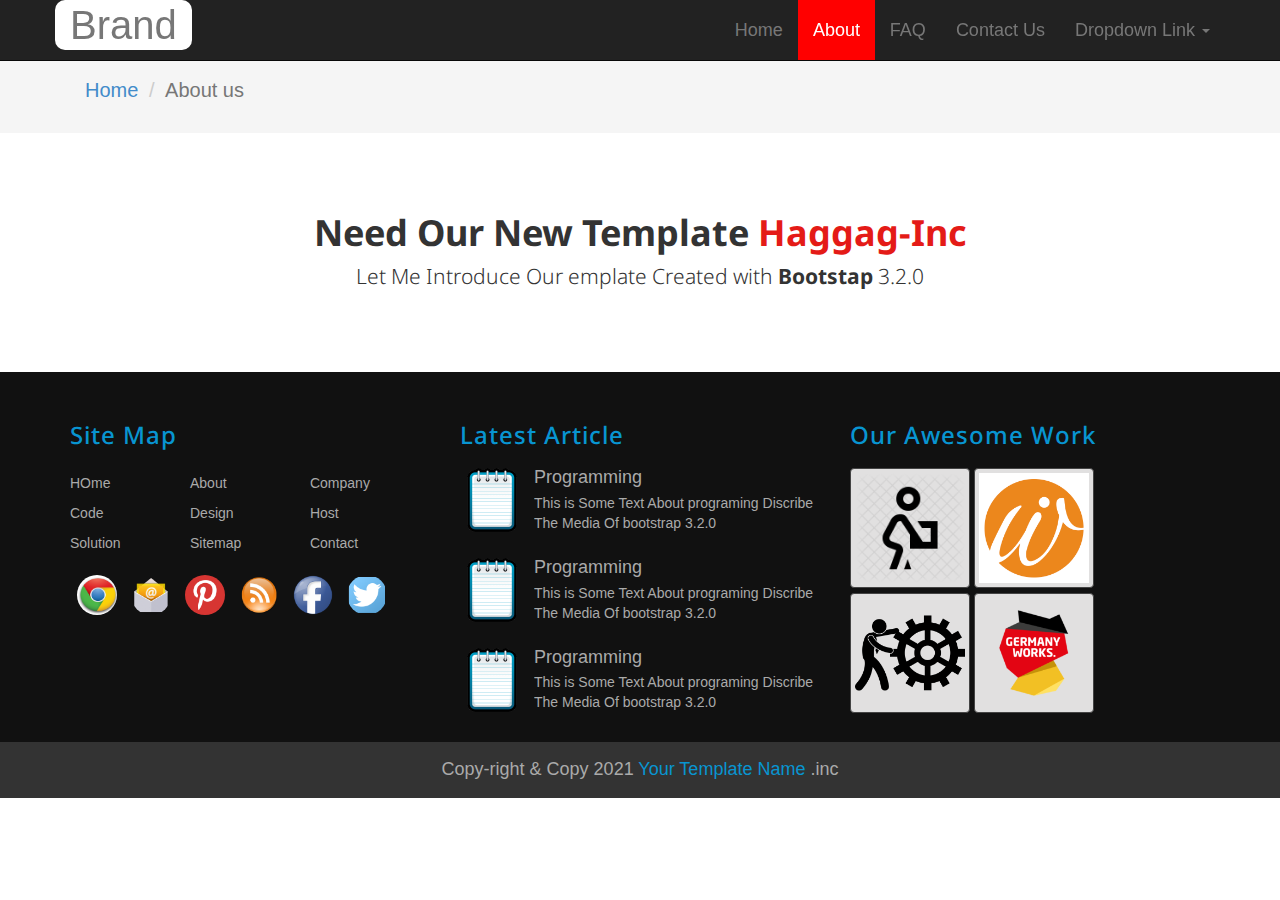
<file: bootstrap-project/about.html>
<!DOCTYPE html>
<html>
<head> 
  <link rel="stylesheet" 
  href="https://cdnjs.cloudflare.com/ajax/libs/font-awesome/5.15.3/css/all.min.css" 
  integrity="sha512-iBBXm8fW90+nuLcSKlbmrPcLa0OT92xO1BIsZ+ywDWZCvqsWgccV3gFoRBv0z+8dLJgyAHIhR35VZc2oM/gI1w==" 
  crossorigin="anonymous" />  <!--to Aicons-->
  
<!-- Required meta tags -->
<meta charset="utf-8">
<!--meta  of internet exploer-->
<meta http-equiv="X-UA-Compatible" content="IE=edge"> 
<!--meta of mobile -->
<meta name="viewport" content="width=device-width, initial-scale=1, shrink-to-fit=no">


<link rel="stylesheet" href="css/bootstrap.min.css">
<link rel="stylesheet" href="css/all.min.css">
<link rel="stylesheet" href="css/main.css"> 
<link rel="stylesheet" href="css/media.css"> 
<link rel="stylesheet" href="css/hover.css"> <!--Hover File-->
<link rel="stylesheet" href="css/animate.css"> <!--Animate file-->
<link rel="stylesheet" type="text/css" href="//fonts.googleapis.com/css?family=Droid+Sans" />

<title> boot strap first design</title>

</head>
<body>

    <!----------------navbar-------------------------------->

  <nav class="navbar navbar-default navbar-fixed-top navbar-inverse " role="navigation">

    <div class="container"> 

      <!-- Brand and toggle get grouped for better mobile display -->
      <div class="navbar-header ">

        <button type="button" class="navbar-toggle" data-toggle="collapse" data-target="#bs-example-navbar-collapse-1">
          <span class="sr-only">Toggle navigation</span>
          <span class="icon-bar"></span>
          <span class="icon-bar"></span>
          <span class="icon-bar"></span>
        </button>

        <a class="navbar-brand hvr-wobble-vertical wow bounceInDown" href="#">Brand</a> <!--brand-name or (logo)-->

      </div>
  

      <!-- Collect the nav links, forms, and other content for toggling -->
      <div class="collapse navbar-collapse" id="bs-example-navbar-collapse-1">

        <ul class="nav navbar-nav navbar-right"> <!--contain 3 link and nav become right side--> 
          
          <li><a href="index.html"> Home</a></li> <!--first link to (class="active)"-->
          
          <li class="active hvr-ripple-in"><a href="about.html">About</a></li>  <!--Second link (normal link)-->
          <li><a href="FAQ.html">FAQ</a></li>  <!--FAQ - link (normal link)-->
          <li><a href="contact.html">Contact Us</a></li>  <!--third link (normal link)-->

          <li class="dropdown"> <!-- fourth Link contain a Drop down -->
            <a href="#" class="dropdown-toggle" data-toggle="dropdown">Dropdown Link <span class="caret"></span></a>
            <ul class="dropdown-menu" role="menu">
              <li><a href="#">Action</a></li>
              <li><a href="#">Another action</a></li>
              <li><a href="#">Something else here</a></li>
              <li class="divider"></li>  <!--To make line in dropdown -->
              <li><a href="#">Separated link</a></li>
              <li class="divider"></li>  <!--To make line in dropdown-->
              <li><a href="#">One more separated link</a></li>
            </ul>
          </li>
        </ul>

        <!-- <form class="navbar-form navbar-left" role="search">
          <div class="form-group">
            <input type="text" class="form-control" placeholder="Search">
          </div>
          <button type="submit" class="btn btn-default">Submit</button>
        </form> -->   <!--this form not need now-->


        <!--
           <ul class="nav navbar-nav navbar-right"> 

          <li><a href="#"> normal Link</a></li> 

          <li class="dropdown">
            <a href="#" class="dropdown-toggle" data-toggle="dropdown">Dropdown <span class="caret"></span></a>
            <ul class="dropdown-menu" role="menu">
              <li><a href="#">Action</a></li>
              <li><a href="#">Another action</a></li>
              <li><a href="#">Something else here</a></li>
              <li class="divider"></li> 
              <li><a href="#">Separated link</a></li>
            </ul>
          </li>
        </ul> 
      -->
        
      </div><!-- /.navbar-collapse -->
      
    </div><!-- /.container-fluid -->
    
  </nav>
  <!--end of navbar-->
<!-------------------------------------------------------------------------------------------------->
<!-------------------------------------------------------------------------------------------------->

<!--Start Video #51 Bread crumb Section -->
<div class="breadcruumb-holder">
  <div class="container">
      <ol class="breadcrumb">
        <li><a href="index.html">Home</a></li>
        <li class="active">About us</li>
      </ol>
  </div>
</div>

<!--End Video #51 Bread crumb Section-->



<section class="about text-center wow bounceIn" data-wow-duration="3s" data-wow-offset="250" > <!--wow -to use animation file then name of animation-->
    <div class="container">
          <h1>Need Our New Template <span>Haggag-Inc</span></h1>      
          <p class="lead">Let Me Introduce Our emplate  Created with <strong>Bootstap</strong> 3.2.0</p>
    </div>   
  </section>



  <!------------------------------------------------------------------------------------>
  <!-- Start Section footer Video 32 -->

 <section class="footer">
    <div class="container">
      <div class="row">
        <div class="col-lg-4 col-md-6">
          <h3>Site Map</h3>
  
          <ul class="list-unstyled three-coulms">
            <li >HOme</li>
            <li>About</li>
            <li>Company</li>
            <li>Code</li>
            <li>Design</li>
            <li>Host</li>
            <li>Solution</li>
            <li>Sitemap</li>
            <li>Contact</li>
          </ul>
  
          <ul class="list-unstyled social" >
            <li > <img  src="img/icons/Google-Chrome-icon.png" class="im" alt=""></li>
            <li> <img src="img/icons/Mail-icon.png" class="im" alt=""></li>
            <li> <img src="img/icons/pinterest-icon.png" class="im" alt=""></li>
            <li> <img src="img/icons/rss-icon.png" class="im" alt=""></li>
            <li> <img src="img/icons/social-facebook-button-blue-icon.png" class="im" alt=""></li>
            <li> <img src="img/icons/Twitter-icon.png" class="im" alt=""></li>
          </ul>
        </div>
  
        <div class="col-lg-4 col-md-6">
          <h3>Latest Article</h3>
  
          <div class="media">
              <a class="pull-left" href="#">
                <img class="media-object" src="img/text icon/Document-Text-icon.png" style="width: 64 px;height: 64px;" alt="">
              </a>
  
              <div class="media-body">
                <h4 class="media-heading">
                Programming
                </h4>
                <p>This is Some Text About programing  Discribe The Media Of bootstrap 3.2.0</p>
             </div>
          </div>
  
          <div class="media">
            <a class="pull-left" href="#">
              <img class="media-object" src="img/text icon/Document-Text-icon.png" style="width: 64 px;height: 64px;" alt="">
            </a>
  
            <div class="media-body">
              <h4 class="media-heading">
              Programming
              </h4>
              <p>This is Some Text About programing  Discribe The Media Of bootstrap 3.2.0</p>
           </div>
        </div>
  
        <div class="media">
          <a class="pull-left" href="#">
            <img class="media-object" src="img/text icon/Document-Text-icon.png" style="width: 64 px;height: 64px;" alt="">
          </a>
  
          <div class="media-body">
            <h4 class="media-heading">
            Programming
            </h4>
            <p>This is Some Text About programing  Discribe The Media Of bootstrap 3.2.0</p>
         </div>
      </div>
  
        </div>
  
        <div class="col-lg-4 ">
          <h3>Our Awesome Work</h3>
          <!-- class="img-thumbnail صوره مصغره -->
          <img class="img-thumbnail  im-4" src="img/text icon/38.png" alt="">
          <img class="img-thumbnail  im-4" src="img/text icon/i1.png" alt="">
          <img class="img-thumbnail  im-4" src="img/text icon/i2.png" alt="">
          <img class="img-thumbnail  im-4" src="img/text icon/192.png" alt="">
        </div>
  
      </div>
     </div>
    <div class="copy-right text-center">
      Copy-right & Copy 2021 <span>Your Template Name</span> .inc
    </div>
  </section>
</file>
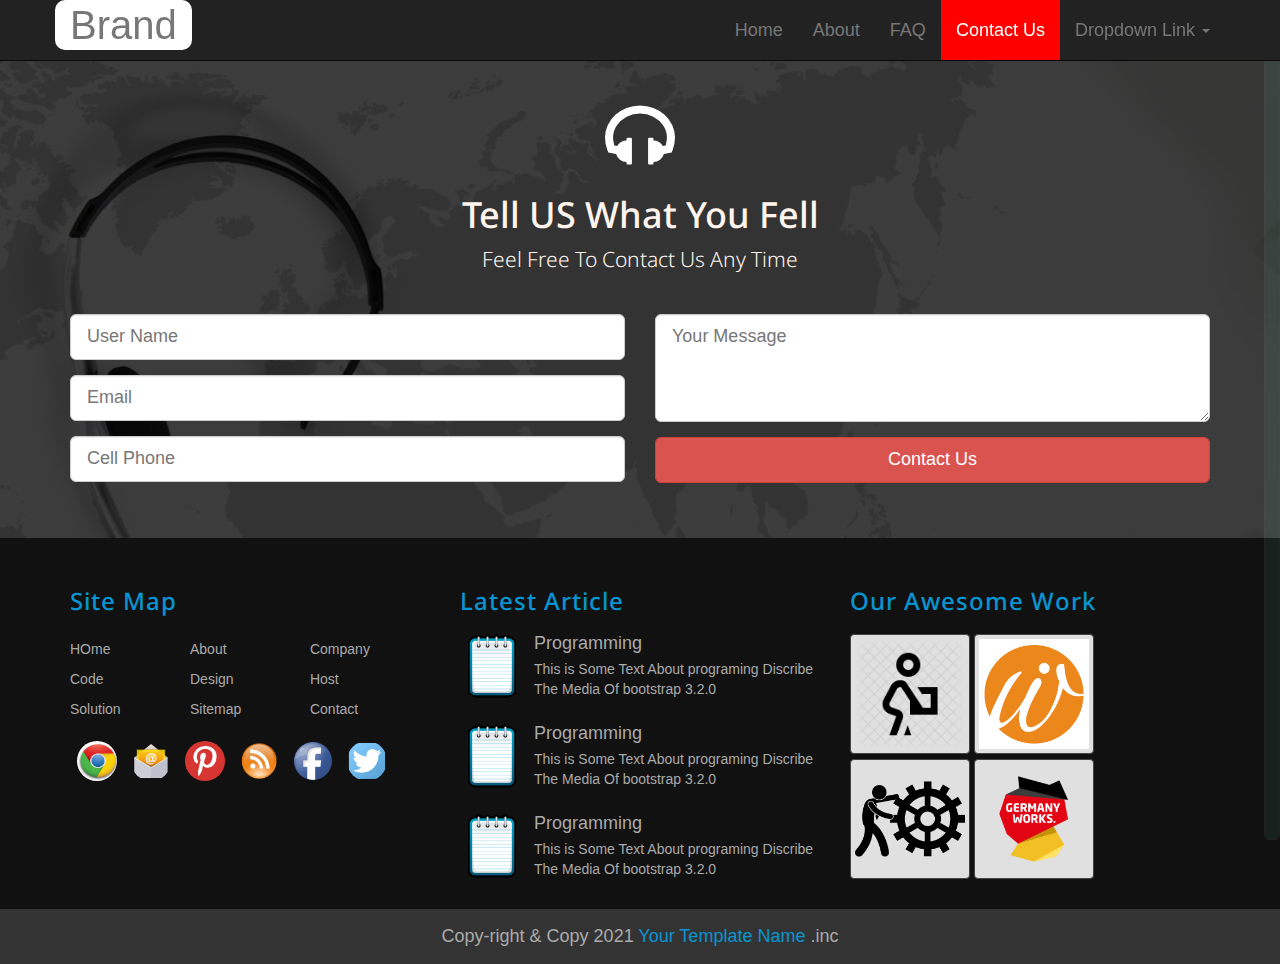
<file: bootstrap-project/contact.html>
<!DOCTYPE html>
<html>
<head> 
  <link rel="stylesheet" 
  href="https://cdnjs.cloudflare.com/ajax/libs/font-awesome/5.15.3/css/all.min.css" 
  integrity="sha512-iBBXm8fW90+nuLcSKlbmrPcLa0OT92xO1BIsZ+ywDWZCvqsWgccV3gFoRBv0z+8dLJgyAHIhR35VZc2oM/gI1w==" 
  crossorigin="anonymous" />  <!--to Aicons-->
  
<!-- Required meta tags -->
<meta charset="utf-8">
<!--meta  of internet exploer-->
<meta http-equiv="X-UA-Compatible" content="IE=edge"> 
<!--meta of mobile -->
<meta name="viewport" content="width=device-width, initial-scale=1, shrink-to-fit=no">


<link rel="stylesheet" href="css/bootstrap.min.css">
<link rel="stylesheet" href="css/all.min.css">
<link rel="stylesheet" href="css/main.css"> 
<link rel="stylesheet" href="css/media.css"> 
<link rel="stylesheet" href="css/hover.css"> <!--Hover File-->
<link rel="stylesheet" href="css/animate.css"> <!--Animate file-->
<link rel="stylesheet" type="text/css" href="//fonts.googleapis.com/css?family=Droid+Sans" />

<title> boot strap first design</title>

</head>
<body>

    <!----------------navbar-------------------------------->

  <nav class="navbar navbar-default navbar-fixed-top navbar-inverse " role="navigation">

    <div class="container"> 

      <!-- Brand and toggle get grouped for better mobile display -->
      <div class="navbar-header ">

        <button type="button" class="navbar-toggle" data-toggle="collapse" data-target="#bs-example-navbar-collapse-1">
          <span class="sr-only">Toggle navigation</span>
          <span class="icon-bar"></span>
          <span class="icon-bar"></span>
          <span class="icon-bar"></span>
        </button>

        <a class="navbar-brand hvr-underline-reveal wow bounceInDown" href="#">Brand</a> <!--brand-name or (logo)-->

      </div>
  

      <!-- Collect the nav links, forms, and other content for toggling -->
      <div class="collapse navbar-collapse" id="bs-example-navbar-collapse-1">

        <ul class="nav navbar-nav navbar-right"> <!--contain 3 link and nav become right side--> 
          
          <li><a href="index.html"> Home</a></li> <!--first link to (class="active)"-->

          <li><a href="about.html">About</a></li>  <!--Second link (normal link)-->
          <li><a href="FAQ.html">FAQ</a></li>  <!--FAQ - link (normal link)-->
          <li  class="active hvr-ripple-in"><a href="contact.html">Contact Us</a></li>  <!--third link (normal link)-->

          <li class="dropdown"> <!-- fourth Link contain a Drop down -->
            <a href="#" class="dropdown-toggle" data-toggle="dropdown">Dropdown Link <span class="caret"></span></a>
            <ul class="dropdown-menu" role="menu">
              <li><a href="#">Action</a></li>
              <li><a href="#">Another action</a></li>
              <li><a href="#">Something else here</a></li>
              <li class="divider"></li>  <!--To make line in dropdown -->
              <li><a href="#">Separated link</a></li>
              <li class="divider"></li>  <!--To make line in dropdown-->
              <li><a href="#">One more separated link</a></li>
            </ul>
          </li>
        </ul>

        <!-- <form class="navbar-form navbar-left" role="search">
          <div class="form-group">
            <input type="text" class="form-control" placeholder="Search">
          </div>
          <button type="submit" class="btn btn-default">Submit</button>
        </form> -->   <!--this form not need now-->


        <!--
           <ul class="nav navbar-nav navbar-right"> 

          <li><a href="#"> normal Link</a></li> 

          <li class="dropdown">
            <a href="#" class="dropdown-toggle" data-toggle="dropdown">Dropdown <span class="caret"></span></a>
            <ul class="dropdown-menu" role="menu">
              <li><a href="#">Action</a></li>
              <li><a href="#">Another action</a></li>
              <li><a href="#">Something else here</a></li>
              <li class="divider"></li> 
              <li><a href="#">Separated link</a></li>
            </ul>
          </li>
        </ul> 
      -->
        
      </div><!-- /.navbar-collapse -->
      
    </div><!-- /.container-fluid -->
    
  </nav>
  <!--end of navbar-->
<!-------------------------------------------------------------------------------------------------->
<!-------------------------------------------------------------------------------------------------->


<!--start section contact_Us Form video 29-->

<section class="contact-us">
    <div class="feld text-center">
      <div class="container">
        <div class="row">
          <svg xmlns="http://www.w3.org/2000/svg" 
          xmlns:xlink="http://www.w3.org/1999/xlink"
          aria-hidden="true" focusable="false" width="5em" height="5em" style="-ms-transform: rotate(360deg); -webkit-transform: rotate(360deg); transform: rotate(360deg);" preserveAspectRatio="xMidYMid meet" viewBox="0 0 1664 1408"><path d="M1664 758q0 166-60 314l-20 49l-185 33q-22 83-90.5 136.5T1152 1344v32q0 14-9 23t-23 9h-64q-14 0-23-9t-9-23V800q0-14 9-23t23-9h64q14 0 23 9t9 23v32q71 0 130 35.5t93 95.5l68-12q29-95 29-193q0-148-88-279t-236.5-209T832 192t-315.5 78T280 479t-88 279q0 98 29 193l68 12q34-60 93-95.5T512 832v-32q0-14 9-23t23-9h64q14 0 23 9t9 23v576q0 14-9 23t-23 9h-64q-14 0-23-9t-9-23v-32q-88 0-156.5-53.5T265 1154l-185-33l-20-49Q0 924 0 758q0-151 67-291t179-242.5T512 61T832 0t320 61t266 163.5T1597 467t67 291z" fill="white"/></svg>
          <h1>Tell US What You Fell</h1>
          <p class="lead">Feel Free To Contact Us Any Time</p>
  
          <!--start contact form -->
  
          <form role="form">
            <div class="col-md-6 wow bounceInLeft"data-wow-duration="2s" data-wow-offset="300">
              <div class="form-group">
               <input type="text" placeholder="User Name" class="form-control input-lg">
              </div>
  
              <div class="form-group">
                <input type="email" placeholder="Email" class="form-control input-lg">
              </div>
  
              <div class="form-group">
                <input type="text" placeholder="Cell Phone" class="form-control input-lg">
              </div>
            </div>
  
            <div class="col-md-6 wow bounceInRight"data-wow-duration="2s" data-wow-offset="300">
  
              <div class="form-group">
                <textarea class="form-control input-lg" placeholder="Your Message"></textarea>
              </div>
  
              <div class="form-group">
                <button type="button" class="btn btn-danger btn-lg btn-block">Contact Us </button>
              </div>
            </div>
  
          </form>
  
  
  
  
        </div>
      </div>
  
    </div>
  
  </section>
  
 
  <!------------------------------------------------------------------------------------>
  <!-- Start Section footer Video 32 -->

 <section class="footer">
    <div class="container">
      <div class="row">
        <div class="col-lg-4 col-md-6">
          <h3>Site Map</h3>
  
          <ul class="list-unstyled three-coulms">
            <li >HOme</li>
            <li>About</li>
            <li>Company</li>
            <li>Code</li>
            <li>Design</li>
            <li>Host</li>
            <li>Solution</li>
            <li>Sitemap</li>
            <li>Contact</li>
          </ul>
  
          <ul class="list-unstyled social" >
            <li > <img  src="img/icons/Google-Chrome-icon.png" class="im" alt=""></li>
            <li> <img src="img/icons/Mail-icon.png" class="im" alt=""></li>
            <li> <img src="img/icons/pinterest-icon.png" class="im" alt=""></li>
            <li> <img src="img/icons/rss-icon.png" class="im" alt=""></li>
            <li> <img src="img/icons/social-facebook-button-blue-icon.png" class="im" alt=""></li>
            <li> <img src="img/icons/Twitter-icon.png" class="im" alt=""></li>
          </ul>
        </div>
  
        <div class="col-lg-4 col-md-6">
          <h3>Latest Article</h3>
  
          <div class="media">
              <a class="pull-left" href="#">
                <img class="media-object" src="img/text icon/Document-Text-icon.png" style="width: 64 px;height: 64px;" alt="">
              </a>
  
              <div class="media-body">
                <h4 class="media-heading">
                Programming
                </h4>
                <p>This is Some Text About programing  Discribe The Media Of bootstrap 3.2.0</p>
             </div>
          </div>
  
          <div class="media">
            <a class="pull-left" href="#">
              <img class="media-object" src="img/text icon/Document-Text-icon.png" style="width: 64 px;height: 64px;" alt="">
            </a>
  
            <div class="media-body">
              <h4 class="media-heading">
              Programming
              </h4>
              <p>This is Some Text About programing  Discribe The Media Of bootstrap 3.2.0</p>
           </div>
        </div>
  
        <div class="media">
          <a class="pull-left" href="#">
            <img class="media-object" src="img/text icon/Document-Text-icon.png" style="width: 64 px;height: 64px;" alt="">
          </a>
  
          <div class="media-body">
            <h4 class="media-heading">
            Programming
            </h4>
            <p>This is Some Text About programing  Discribe The Media Of bootstrap 3.2.0</p>
         </div>
      </div>
  
        </div>
  
        <div class="col-lg-4 ">
          <h3>Our Awesome Work</h3>
          <!-- class="img-thumbnail صوره مصغره -->
          <img class="img-thumbnail  im-4" src="img/text icon/38.png" alt="">
          <img class="img-thumbnail  im-4" src="img/text icon/i1.png" alt="">
          <img class="img-thumbnail  im-4" src="img/text icon/i2.png" alt="">
          <img class="img-thumbnail  im-4" src="img/text icon/192.png" alt="">
        </div>
  
      </div>
     </div>
    <div class="copy-right text-center">
      Copy-right & Copy 2021 <span>Your Template Name</span> .inc
    </div>
  </section>
  
<script src="js/jquery-3.6.0.min.js"></script> 
<script src="js/popper.min.js"></script>
<script src="js/bootstrap.min.js"></script>
<script src="js/wow.min.js"></script>  <!--Animation File-->
<script>new wow().int();</script>
<script src="js/jquery.nicescroll.min.js"></script>
</file>
<file: bootstrap-project/css/main.css>
/*

Theme Name: EliteCorp
Theme Coder: haggag

PSD designer: 


*/

/* .os{
    background-color: rosybrown;
    margin-bottom: 10px;
    padding: 10px;
}

.os2{
    background-color: red;
    margin-bottom: 10px;
    padding: 10px;
} */

body{
    padding-top: 60px;
}

h1 ,h2 ,h3 ,h4 h5, .lead{
    font-family: 'Droid Sans',sans-serif;
}
.container>.navbar-header :hover {

    color: red;
    background-color:black;
    border-radius: 10px;
    
}
.navbar-brand {
    color: red;
    background-color:white;
    font-size: 40px;
    border-radius: 10px;
    
}


.navbar-default 
.navbar-nav>
.open>a, 
.navbar-default 
.navbar-nav>
.open>a:hover, 
.navbar-default
 .navbar-nav>
 .open>a:focus:hover
 {

    background-color: rgb(122, 207, 233);
    
 }

 .dropdown-menu{
    padding: 6px 20px;
    color:#fff;
     -webkit-transition: padding 0.5s ease;
     -moz-transition: padding 0.5s ease;
     -o-transition: padding 0.5s ease;
     transition: padding 0.5s ease;
     
 }
 .navbar-right .dropdown-menu{

    left: 0;
    right: auto;
    
 }

 .dropdown-menu>li>a:hover{
     color: #fff;
     background-color: #e41b17;
     border: 2.5px solid black;

 }

 .navbar-nav>li>a {
     padding-top: 20px;
     padding-bottom: 20px;
     font-size: 18px;
 }
 .navbar-default .navbar-nav>.active>a, .navbar-default .navbar-nav>.active>a{
     background-color: red;
 }

                   /*  carosul --slide show */

 .carousel-caption{
     bottom:100px;
    background-color: rgba(3,3, 3,0.4 );
 }
 .carousel-inner>.item>img   /*   لو في صوره صغيره مش  واخده المساحه كلها */
 {   width: 100%;

 }
 /*عشان اتحكم في الوقت فيديو 14 الدقيقه 14*/

/*Start Video #51 Bread crumb Section*/
 .breadcruumb-holder{
     background-color: #f5f5f5;
 }

 .breadcruumb{
     margin: 0;
     padding:  0;;
 }



/*End Video #51 Bread crumb Section*/

 /* section about video 15*/
 .about{
     padding-top: 60px;
     padding-bottom: 60px;
     }

.about.lead{
    color: #888;
    font-size: 25px;
    margin-top: 15px;
}

.about h1{
    font-weight: bold;
}
.about h1 span{
    color: #e41b17;
}

/* section features video 16*/
.featurs{

    background-color: #eee;
    padding-top: 50px;
    padding-bottom: 50px;
}
.Feat{
    margin-bottom:30px;
}
.featurs h1{
    padding-bottom: 50px;
}
.featurs.Feat p{

    line-height: 2em;
}
.featurs .Feat span.glyphicon{
    font-size: 25px;
    margin-bottom: 10px;
}

/* start - testemonial section video 17 & 18 & 20*/
.testimonials{
    padding-top: 50px;
    padding-bottom: 50px;
}
.testimonials  h1{
    font-weight: bold;
    margin-bottom: 20px;
}

.testimonials .lead{
    line-height: 2em;
    margin-bottom: 10px;
}

.item span{
    font-size: 18px;
    font-weight: bold;
    color: #e41b17;
}

.testimonials .carousel-inner{
    min-height: 160px;
}

.testimonials .carousel-indiccators{
position: static;
width: 100%;
margin-left: auto;
padding-top: 20px;
}
.testimonials .carousel-indicators li{
    text-indent: 0;
    width: 60px;
    height: 60px;
    margin-top: 30px;
    opacity: 0.5; /* للشفافيه */
    border: 3px solid white;

    border-radius: 50%; /* اعمل دايره واحط جواها الصوره من غير زيادات  */
    overflow: hidden;
    margin: 5px;

    -webkit-transition: all 0.8s ease;   /*transition*/
     -moz-transition: all 0.8s ease;
     -o-transition: all 0.8s ease;
     transition: all 0.8s ease;
}

.testimonials .carousel-indicators li.active{
    opacity: 1;
    width: 80px;
    height: 80px;
    border: 1px solid red
}

.testimonials .carousel-indicators li img{
max-width: 100%;
/* opacity: 0.5; */
}
.carousel-indicators {
    bottom: -30px;
}

/* start video 20 price table*/

.Price-table{
    background-color: #eee;
    padding-top: 40px;
    padding-bottom: 40px;
}
.Price-table h1{

    margin-bottom: 40px;
}

.Price-table .Price-box{

    background-color: #fff;
    padding: 10px;
    border: 10px solid #DDD;
}

.Price-table .Price-box h2{
    margin: 5px 0 15;
}


.Price-table .Price-box:hover p{

    -webkit-transform:scale(1.1,1.1) rotate(360deg);   /*transform and rotate */
    -moz-transform: scale(1.1,1.1) rotate(360deg);
    -o-transform: scale(1.1,1.1) rotate(360deg);
    transform: scale(1.1,1.1) rotate(360deg);
    border: 2px solid #dfdfdf;
}

.Price-table .Price-box p{
    font-size: 35px;
    font-weight: bold;
    color: #666;
    width: 100px;
    height: 100px;
    border: 2px solid white;
    border-radius: 50%;
    background-color: #f3f3f3; /*عشان اعمل السعر في دايره  بس بستخدم كلاس سنتر-بلوك في الاتش تي ام ال */
    line-height: 100px;

    -webkit-transition: 0.7s;   /*transition*/
     -moz-transition: 0.7s;
     -o-transition: 0.7s;
     transition: 0.7s ;

}


.Price-table .Price-box ul{
    line-height: 250%;
    font-size: 18px;

}
.Price-table .Price-box a{
    margin-bottom: 5px;
}

/* start video 22 section  Our team */

.our-team{
    background:url(../img/hero-bg.jpg) no-repeat center center fixed;
    width: 100%;
    min-height: 650px;

    -webkit-background-size:cover;
    -moz-background-size:cover;    /* عشان لما اعمل زووووم(اصغر) في المتصفح الصوره تاخد المساحه كلها */
    -o-background-size:cover;
    background-size:cover;
}

.our-team .team{
    background: rgba(2,2, 2,0.7 );
    color: #fff;
    height: 650px;
    padding-top: 60px;
    padding-bottom: 40px;
}

.our-team .team h1{
    margin-bottom: 120px;
}

.our-team .team .person img{
    width: 120px;
    height: 120px;
}

/*start video 25 section subscribe */

.subscribe{
    padding-top: 40px;
    padding-bottom: 70px;
    background: #eee;;
}

.subscribe h1{
    color: #888;;
    letter-spacing: 2px; /* مسافه بين الحروف */
    margin-bottom: 20px;
}

.subscribe p{
    margin-bottom: 30px;
}
.subscribe .form-control{
    border-radius: 0;
    margin-right: -5px;
    width: 300px;
}
.subscribe button{
    border-radius: 0;;
}

/*start video 26 section statistics*/

.statistics{
    background: url(../img/stat.jpg) no-repeat center center fixed;
    min-height: 300px;

    -webkit-background-size:cover;
    -moz-background-size:cover;    /* عشان لما اعمل زووووم(اصغر) في المتصفح الصوره تاخد المساحه كلها */
    -o-background-size:cover;
    background-size:cover;
}

.statistics .data{
    background-color: rgba(2,2, 2,0.75 );
    min-height: 500px;
    color: white;
    padding-bottom: 40px;
    padding-top:40px;

}

.statistics .data h1{
    margin-bottom:60px;
    
}

.statistics .data svg{
    width:70px; height:70px;
    padding-top: 15px;
    
}

.statistics .data .stats p{
    font-size: 60px;
    font-weight: 800px;
    
}

.statistics .data .stats span{
    font-size: 20px;
    
}

/*<!---start video 27 section Our skills-->*/

.Our-skills{
    padding-top: 40px;
    padding-bottom: 70px;
}
.Our-skills h1{
 margin-bottom: 60px;
}

.Our-skills h3{

    margin-top: 0;
    font-weight: bold ;
}

.Our-skills .progress{
    height: 38px;
}

.Our-skills .progress-bar{
   line-height: 38px;
   font-size: 15px;
   font-weight: bold;
   text-align: left;
   text-indent: 10px; /* ببعد الكلام عن الحافه */

}

/*start section contact_Us video 29*/

.contact-us{
    background: url(../img/Contact.jpg) no-repeat center center fixed;
    min-height: 300px;
    -webkit-background-size:cover;
    -moz-background-size:cover;    /* عشان لما اعمل زووووم(اصغر) في المتصفح الصوره تاخد المساحه كلها */
    -o-background-size:cover;
    background-size:cover;
}

.feld{ 
    background: rgba(2,2, 2,0.75 );
    min-height: 300px;
    color: seashell;
    padding-top: 40px;
    padding-bottom: 40px;
}
.contact-us p{
    margin-bottom: 40px;
}

.contact-us textarea{
    height: 108px;;
}

/*عشان اغير لون ال فورم  للغامق او اللوناللي احتاجه*/
/* 

.contact-us input[type="text"],
.contact-us textarea{
    background: rgba(82,78, 78,0.7 );
    color: #fff;
    border: none;
} */

/* <!--Start Section Our-Clients Video 30--> *//**/

.Our-Clients{
    background: #eee;
    padding-top: 20px;
    padding-bottom: 20px;
}

.Our-Clients img{
    opacity: 0.4;
    filter: alpha( opacity=40);
    margin-top: 20px;
    margin-bottom: 20px;
}

.Our-Clients img:hover{
    opacity: 1;
    -webkit-transition: 0.4s;   /*transition*/
     -moz-transition: 0.4s;
     -o-transition: 0.4s;
     transition: 0.4s;


}

/*Section footer Video 32 */


.footer
{
    background: #111;
    color: #AAA;
    padding-top: 20px;
}

.footer a{
    color: #AAA;
}

.footer a :hover{color: #fff;}

.footer h3{
    color: #0895d1;
    letter-spacing: 1px; 
    margin: 30px 0 20px;
}

.footer .three-coulms{
    overflow: hidden;
}


.footer .three-coulms li{
    width: 33.33333%;
    float: left;
    padding: 5px 0;
}

.footer .social{

    margin: 20px 0 10;
    overflow: hidden;
}

.social li{

    float: left;
    padding: 7px;
    
}
.im{
    width: 40px;
    height: 40px;
    border-radius: 50%;
}

.im-4{
    width: 120px;
    height: 120px;
}

.footer .img-thumbnail{
    background: rgba(248, 247, 247, .9);
    border: 1px solid #444;
    margin-bottom: 5px;
}

.copy-right{
    background: #333;
    color: #aaa;
    padding: 15px 0px;

}

.footer .copy-right{
    background: #333;
    color: #AAA;
    padding: 15px 0px;
    margin-top: 20px;
    font-size: 18px
}


.footer .copy-right span{
    color: #0895d1;
}

/*start video 36*/
/* .option-box{
    position: fixed;
    top: 100px;
    left: 0;
    z-index: 9999;
}
.option-box .color-option {
    float:left;
    background:#333;
    color:#fff;
    padding: 10px;
    width: 200px;
    border: 4px solid #E41B17

}

.option-box .color-option ul li{
    width:20px;
    height:20px;
    background: red;
    display: inline-block;
    margin-right:3px ;


} 


.option-box .color-option.gear{

padding: 5px;
background:#E41B17 ;
color: #fff;
cursor: pointer;
} */

/*video 37 & 38 cont to Video 36 and nedded JQ*/

/* Video 39 Start Section Loading*/

/* .loading-overlay{
background:#222;
position: fixed ;
color: white;
left: 0;
top: 0;
width: 100%;
height: 100%;
z-index: 99999;


} */

.breadcrumb{
    font-size: 20px;
    margin-top: 8px;
}
/*video 52 Accordion*/
.faq{
padding: 40px 0;
}

.faq h1{
    font-size: 65px;
    font-family: 'Times New Roman', Times, serif;
    letter-spacing: -3px;
}

.faq h1~hr{
width: 70%;
}

.faq-question .panel-headings{

    padding: 20px 15px;
    
} 

.fas{
    float: right;
}
</file>
<file: bootstrap-project/css/media.css>
/*Start Section Media Quary*/

/* smartphone and tablets */
@media(max-width:767px)
 {
 
  
.navbar-inverse .navbar-nav>li >a
    {
        padding-top: 10px; 
        padding-bottom: 10px;
        
    }
  
    .subscribe .form-control{
        margin: 20px auto;
        width: 400px;
    }

    navbar-fixed-top .navbar-collapse, .navbar-fixed-bottom .navbar-collapse {
        max-height: none;
    }
    .our-team .team .person img
    {
        width: 80px;
        height: 80px;

    }
    
    .our-team .team
    {
        height: 920px;
        padding-top: none;
    } 

}
  
  /*  small Screen*/
  @media(min-width:768px) and (max-width:991px){
  
    
  }
  
  /*Mediam Screen*/
  @media(min-width:992px) and (max-width:1199px)
  {
      
  }
  
  /*Large Screen*/
  @media(min-width:1200px){
     
  }
  
  /*End Media Quary */
</file>
